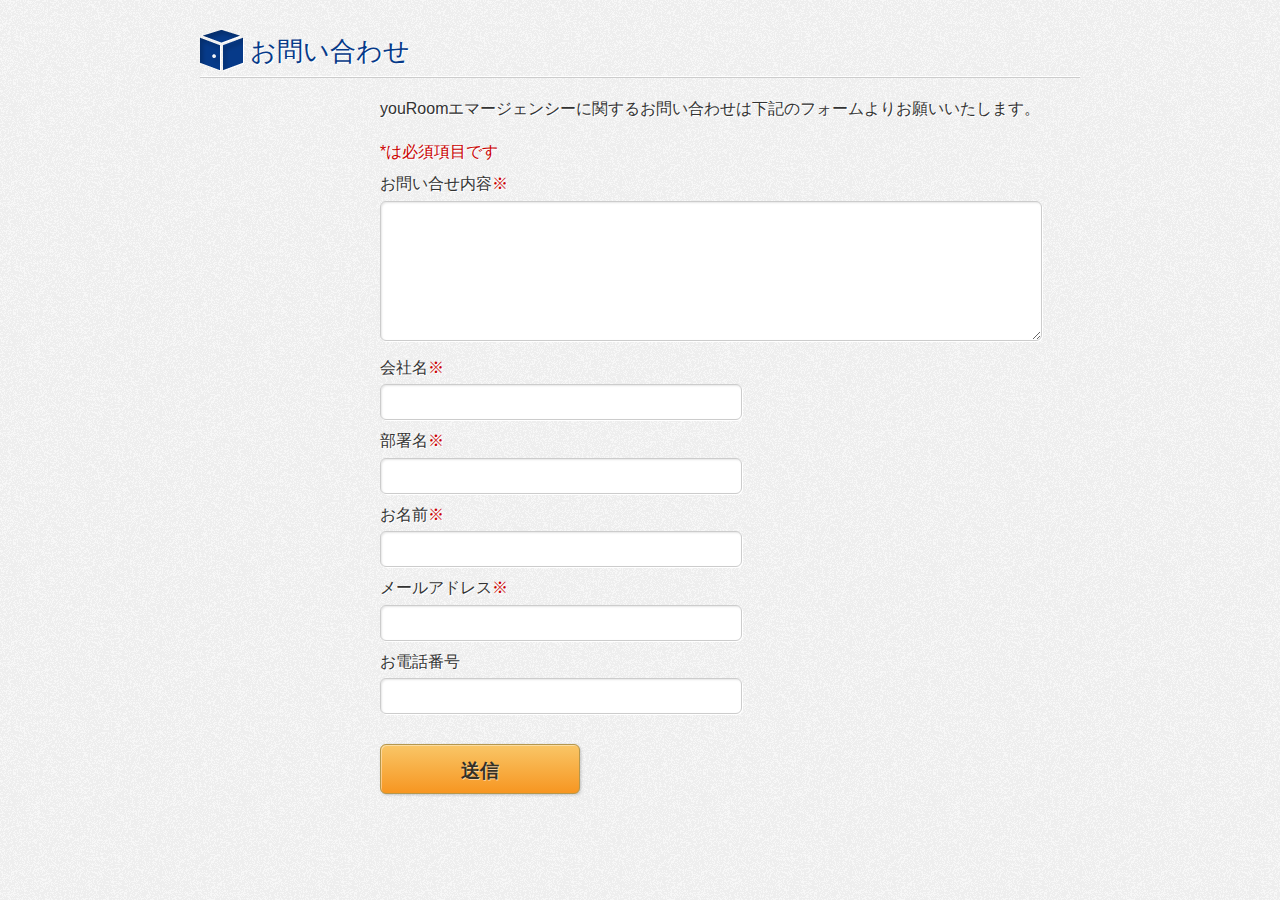
<file: inquiry.html>
<!DOCTYPE html>
<html lang="ja">
<head>
    <meta charset="utf-8">
    <title>youRoom エマージェンシー</title>
    <meta name="description" content="">
    <meta name="author" content="">
	<link href="http://ja.youroom.in/images/favicon.ico" rel="icon" type="image/vnd.microsoft.icon">
    <link href="css/style.css" rel="stylesheet">
    <!--[if IE]>
      <script src="http://html5shiv.googlecode.com/svn/trunk/html5.js"></script>
      <link href="stylesheets/ie.css" media="screen, projection" rel="stylesheet" type="text/css" />
    <![endif]-->
    <script src="http://ajax.microsoft.com/ajax/jquery/jquery-1.4.4.min.js"></script>
	<script src="/js/common.js" type="text/javascript" charset="utf-8"></script>
	<script src="/js/heightLine.js" type="text/javascript" charset="utf-8"></script>
	<script src="/js/jquery.page-scroller-308.js" type="text/javascript" charset="utf-8"></script>
	<script type="text/javascript">
		$(function() {
			var nav = $('.nav');
			var navTop = nav.offset().top;
			$(window).scroll(function () {
				var winTop = $(this).scrollTop();
				if (winTop >= navTop) {
					nav.addClass('fixed')
				} else if (winTop <= navTop) {
					nav.removeClass('fixed')
				}
			});
		});
	</script>
	<!-- Google Analytics -->
	<script type="text/javascript">
	</script>
</head>
<body>
<!-- Facebook -->
<div id="fb-root"></div>
<script>(function(d, s, id) {
var js, fjs = d.getElementsByTagName(s)[0];
if (d.getElementById(id)) return;
js = d.createElement(s); js.id = id;
js.src = "//connect.facebook.net/ja_JP/all.js#xfbml=1&appId=177651085648087";
fjs.parentNode.insertBefore(js, fjs);
}(document, 'script', 'facebook-jssdk'));</script>
<div id="wrapper">
  <div class="content">

		<section class="section" id="contact">
			<h2>お問い合わせ</h2>
			<div class="cont-box">
				<div class="contact">
					<p class="sentence">youRoomエマージェンシーに関するお問い合わせは下記のフォームよりお願いいたします。</p>
					<p class="red caution">*は必須項目です</p>
					<form action="https://docs.google.com/a/sonicgarden.jp/spreadsheet/formResponse?formkey=dFlnQlZUZTc0UXVtVnFIbWFGYjJsUXc6MQ&amp;embedded=true&amp;ifq"; method="POST" id="ss-form">
						<label for="entry_0">お問い合せ内容<span class="red">※</span></label>
						<br> 
						<textarea name="entry.0.single" rows="8" cols="75" id="entry_0"></textarea>
						<br> 
						<label for="entry_1">会社名<span class="red">※</span></label>
						<br> 
						<input type="text" name="entry.1.single" value="" id="entry_1">
						<br> 
						<label for="entry_2">部署名<span class="red">※</span></label>
						<br> 
						<input type="text" name="entry.2.single" value="" id="entry_2">
						<br> 
						<label for="entry_3">お名前<span class="red">※</span></label>
						<br> 
						<input type="text" name="entry.3.single" value="" id="entry_3">
						<br> 
						<label for="entry_4">メールアドレス<span class="red">※</span></label>
						<br> 
						<input type="text" name="entry.4.single" value="" id="entry_4">
						<br> 
						<label for="entry_5">お電話番号</label>
						<br> 
						<input type="text" name="entry.5.single" value="" id="entry_5">
						<br>
						<input type="hidden" name="pageNumber" value="0">
						<input type="hidden" name="backupCache" value="">
						<input type="submit" name="submit" value="送信">
					</form>
				</div>
			</div>
		</section><!-- #contact -->


  </div>
</div>
</file>
<file: css/style.css>
/* line 17, ../../../../../../Library/Ruby/Gems/1.8/gems/compass-0.12.2/frameworks/compass/stylesheets/compass/reset/_utilities.scss */
html, body, div, span, applet, object, iframe,
h1, h2, h3, h4, h5, h6, p, blockquote, pre,
a, abbr, acronym, address, big, cite, code,
del, dfn, em, img, ins, kbd, q, s, samp,
small, strike, strong, sub, sup, tt, var,
b, u, i, center,
dl, dt, dd, ol, ul, li,
fieldset, form, label, legend,
table, caption, tbody, tfoot, thead, tr, th, td,
article, aside, canvas, details, embed,
figure, figcaption, footer, header, hgroup,
menu, nav, output, ruby, section, summary,
time, mark, audio, video {
  margin: 0;
  padding: 0;
  border: 0;
  font: inherit;
  font-size: 100%;
  vertical-align: baseline;
}

/* line 22, ../../../../../../Library/Ruby/Gems/1.8/gems/compass-0.12.2/frameworks/compass/stylesheets/compass/reset/_utilities.scss */
html {
  line-height: 1;
}

/* line 24, ../../../../../../Library/Ruby/Gems/1.8/gems/compass-0.12.2/frameworks/compass/stylesheets/compass/reset/_utilities.scss */
ol, ul {
  list-style: none;
}

/* line 26, ../../../../../../Library/Ruby/Gems/1.8/gems/compass-0.12.2/frameworks/compass/stylesheets/compass/reset/_utilities.scss */
table {
  border-collapse: collapse;
  border-spacing: 0;
}

/* line 28, ../../../../../../Library/Ruby/Gems/1.8/gems/compass-0.12.2/frameworks/compass/stylesheets/compass/reset/_utilities.scss */
caption, th, td {
  text-align: left;
  font-weight: normal;
  vertical-align: middle;
}

/* line 30, ../../../../../../Library/Ruby/Gems/1.8/gems/compass-0.12.2/frameworks/compass/stylesheets/compass/reset/_utilities.scss */
q, blockquote {
  quotes: none;
}
/* line 103, ../../../../../../Library/Ruby/Gems/1.8/gems/compass-0.12.2/frameworks/compass/stylesheets/compass/reset/_utilities.scss */
q:before, q:after, blockquote:before, blockquote:after {
  content: "";
  content: none;
}

/* line 32, ../../../../../../Library/Ruby/Gems/1.8/gems/compass-0.12.2/frameworks/compass/stylesheets/compass/reset/_utilities.scss */
a img {
  border: none;
}

/* line 116, ../../../../../../Library/Ruby/Gems/1.8/gems/compass-0.12.2/frameworks/compass/stylesheets/compass/reset/_utilities.scss */
article, aside, details, figcaption, figure, footer, header, hgroup, menu, nav, section, summary {
  display: block;
}

/* line 11, ../sass/style.scss */
body {
  font-family: Verdana, Arial, Helvetica, "Hiragino Kaku Gothic Pro", "ヒラギノ角ゴ Pro W4", "メイリオ", Meiryo, Osaka, "ＭＳ Ｐゴシック", sans-serif;
  line-height: 1.3em;
  background: #eeeeee url(../img/pattern_noise1_eee.png) repeat 0 0;
  color: #333;
  line-height: 1.4em;
}

/* line 18, ../sass/style.scss */
a {
  color: #063a89;
}

/* line 21, ../sass/style.scss */
.header-wrapper {
  background: #063a89 url(../img/bg_hdr.png) repeat-x 0 0;
}

/* line 24, ../sass/style.scss */
.header {
  width: 950px;
  margin: 0 auto;
  background: url(../img/bg_hdr_main.jpg) no-repeat 0 0;
  color: #FFF;
  text-shadow: -1px -1px 0 rgba(0, 0, 0, 0.2);
  height: 400px;
  font-size: 90%;
  overflow: hidden;
  *zoom: 1;
}

/* line 34, ../sass/style.scss */
.hdr-copy {
  margin-left: 10px;
  margin-top: 0px;
}

/* line 38, ../sass/style.scss */
.hdr-right {
  width: 320px;
  float: right;
  padding-top: 280px;
  margin-right: 35px;
  background: url(../img/bg_sc_hdr.png) no-repeat 20px 50px;
}

/* line 45, ../sass/style.scss */
.btn-pdf a {
  display: block;
  font-size: 125%;
  background: #f9c667 url(../img/icn_pdf.png) no-repeat 17px 10px;
  /* Old browsers */
  /* IE9 SVG, needs conditional override of 'filter' to 'none' */
  background: url([data-uri]);
  background: url(../img/icn_pdf.png) no-repeat 17px 10px, -moz-linear-gradient(top, #f9c667 0%, #f79621 100%);
  /* FF3.6+ */
  background: url(../img/icn_pdf.png) no-repeat 17px 10px, -webkit-gradient(linear, left top, left bottom, color-stop(0%, #f9c667), color-stop(100%, #f79621));
  /* Chrome,Safari4+ */
  background: url(../img/icn_pdf.png) no-repeat 17px 10px, -webkit-linear-gradient(top, #f9c667 0%, #f79621 100%);
  /* Chrome10+,Safari5.1+ */
  background: url(../img/icn_pdf.png) no-repeat 17px 10px, -o-linear-gradient(top, #f9c667 0%, #f79621 100%);
  /* Opera 11.10+ */
  background: url(../img/icn_pdf.png) no-repeat 17px 10px, -ms-linear-gradient(top, #f9c667 0%, #f79621 100%);
  /* IE10+ */
  background: url(../img/icn_pdf.png) no-repeat 17px 10px, linear-gradient(to bottom, #f9c667 0%, #f79621 100%);
  /* W3C */
  filter: progid:DXImageTransform.Microsoft.gradient(startColorstr='#f9c667', endColorstr='#f79621',GradientType=0 );
  /* IE6-8 */
  height: 60px;
  line-height: 60px;
  border: 1px solid #B5974D;
  -webkit-box-shadow: rgba(0, 0, 0, 0.2) 1px 1px 3px, rgba(255, 255, 255, 0.4) 1px 1px 0 inset;
  -moz-box-shadow: rgba(0, 0, 0, 0.2) 1px 1px 3px, rgba(255, 255, 255, 0.4) 1px 1px 0 inset;
  box-shadow: rgba(0, 0, 0, 0.2) 1px 1px 3px, rgba(255, 255, 255, 0.4) 1px 1px 0 inset;
  -webkit-border-radius: 6px;
  -moz-border-radius: 6px;
  -ms-border-radius: 6px;
  -o-border-radius: 6px;
  border-radius: 6px;
  color: #353126;
  text-shadow: 1px 1px 0 rgba(255, 255, 255, 0.5);
  text-decoration: none;
  padding-left: 65px;
  font-weight: bold;
  margin-left: 100px;
  margin-right: 100px;
  margin-top: 30px;
}

/* line 72, ../sass/style.scss */
.btn-pdf a .mini {
  font-size: 80%;
  font-weight: normal;
}

/* line 76, ../sass/style.scss */
.btn-pdf a:hover {
  color: #000;
  background: #f7d9a3 url(../img/icn_pdf.png) no-repeat 17px 10px;
  /* Old browsers */
  /* IE9 SVG, needs conditional override of 'filter' to 'none' */
  background: url([data-uri]);
  background: url(../img/icn_pdf.png) no-repeat 17px 10px, -moz-linear-gradient(top, #f7d9a3 0%, #f4a74e 100%);
  /* FF3.6+ */
  background: url(../img/icn_pdf.png) no-repeat 17px 10px, -webkit-gradient(linear, left top, left bottom, color-stop(0%, #f7d9a3), color-stop(100%, #f4a74e));
  /* Chrome,Safari4+ */
  background: url(../img/icn_pdf.png) no-repeat 17px 10px, -webkit-linear-gradient(top, #f7d9a3 0%, #f4a74e 100%);
  /* Chrome10+,Safari5.1+ */
  background: url(../img/icn_pdf.png) no-repeat 17px 10px, -o-linear-gradient(top, #f7d9a3 0%, #f4a74e 100%);
  /* Opera 11.10+ */
  background: url(../img/icn_pdf.png) no-repeat 17px 10px, -ms-linear-gradient(top, #f7d9a3 0%, #f4a74e 100%);
  /* IE10+ */
  background: url(../img/icn_pdf.png) no-repeat 17px 10px, linear-gradient(to bottom, #f7d9a3 0%, #f4a74e 100%);
  /* W3C */
  filter: progid:DXImageTransform.Microsoft.gradient(startColorstr='#f7d9a3', endColorstr='#f4a74e',GradientType=0 );
  /* IE6-8 */
}

/* line 89, ../sass/style.scss */
.header .btn-pdf a {
  margin: 0;
  background: #eeeeee;
  /* Old browsers */
  /* IE9 SVG, needs conditional override of 'filter' to 'none' */
  background: url([data-uri]);
  background: url(../img/icn_pdf.png) no-repeat 7px 10px, -moz-linear-gradient(top, #eeeeee 0%, #dddddd 100%);
  /* FF3.6+ */
  background: url(../img/icn_pdf.png) no-repeat 7px 10px, -webkit-gradient(linear, left top, left bottom, color-stop(0%, #eeeeee), color-stop(100%, #dddddd));
  /* Chrome,Safari4+ */
  background: url(../img/icn_pdf.png) no-repeat 7px 10px, -webkit-linear-gradient(top, #eeeeee 0%, #dddddd 100%);
  /* Chrome10+,Safari5.1+ */
  background: url(../img/icn_pdf.png) no-repeat 7px 10px, -o-linear-gradient(top, #eeeeee 0%, #dddddd 100%);
  /* Opera 11.10+ */
  background: url(../img/icn_pdf.png) no-repeat 7px 10px, -ms-linear-gradient(top, #eeeeee 0%, #dddddd 100%);
  /* IE10+ */
  background: url(../img/icn_pdf.png) no-repeat 7px 10px, linear-gradient(to bottom, #eeeeee 0%, #dddddd 100%);
  /* W3C */
  filter: progid:DXImageTransform.Microsoft.gradient(startColorstr='#eeeeee', endColorstr='#dddddd',GradientType=0 );
  /* IE6-8 */
  -webkit-box-shadow: rgba(0, 0, 0, 0.2) 1px 1px 0, white 1px 1px 0 inset;
  -moz-box-shadow: rgba(0, 0, 0, 0.2) 1px 1px 0, white 1px 1px 0 inset;
  box-shadow: rgba(0, 0, 0, 0.2) 1px 1px 0, white 1px 1px 0 inset;
  text-shadow: 1px 1px 0 white;
  padding-left: 50px;
  border: 1px solid #888;
}

/* line 106, ../sass/style.scss */
.header .btn-pdf a:hover {
  background: #dddddd;
  /* Old browsers */
  /* IE9 SVG, needs conditional override of 'filter' to 'none' */
  background: url([data-uri]);
  background: url(../img/icn_pdf.png) no-repeat 7px 10px, -moz-linear-gradient(top, #dddddd 0%, #cccccc 100%);
  /* FF3.6+ */
  background: url(../img/icn_pdf.png) no-repeat 7px 10px, -webkit-gradient(linear, left top, left bottom, color-stop(0%, #dddddd), color-stop(100%, #cccccc));
  /* Chrome,Safari4+ */
  background: url(../img/icn_pdf.png) no-repeat 7px 10px, -o-linear-gradient(top, #dddddd 0%, #cccccc 100%);
  /* Opera 11.10+ */
  background: url(../img/icn_pdf.png) no-repeat 7px 10px, -ms-linear-gradient(top, #dddddd 0%, #cccccc 100%);
  /* IE10+ */
  background: url(../img/icn_pdf.png) no-repeat 7px 10px, linear-gradient(to bottom, #dddddd 0%, #cccccc 100%);
  /* W3C */
  filter: progid:DXImageTransform.Microsoft.gradient(startColorstr='#dddddd', endColorstr='#cccccc',GradientType=0 );
  /* IE6-8 */
}

/* line 118, ../sass/style.scss */
.num {
  font-family: Arial, Helvetica,sans-serif;
  font-weight: bold;
  font-size: 110%;
}

/* line 125, ../sass/style.scss */
.hdr-left {
  margin-left: 35px;
  padding-top: 35px;
  width: 530px;
  float: left;
}

/* line 131, ../sass/style.scss */
#main-nav {
  overflow: hidden;
  *zoom: 1;
  padding-top: 15px;
  padding-bottom: 15px;
  background: #333333;
  /* Old browsers */
  /* IE9 SVG, needs conditional override of 'filter' to 'none' */
  background: url([data-uri]);
  background: -moz-linear-gradient(top, #333333 0%, #121212 100%);
  /* FF3.6+ */
  background: -webkit-gradient(linear, left top, left bottom, color-stop(0%, #333333), color-stop(100%, #121212));
  /* Chrome,Safari4+ */
  background: -webkit-linear-gradient(top, #333333 0%, #121212 100%);
  /* Chrome10+,Safari5.1+ */
  background: -o-linear-gradient(top, #333333 0%, #121212 100%);
  /* Opera 11.10+ */
  background: -ms-linear-gradient(top, #333333 0%, #121212 100%);
  /* IE10+ */
  background: linear-gradient(to bottom, #333333 0%, #121212 100%);
  /* W3C */
  filter: progid:DXImageTransform.Microsoft.gradient(startColorstr='#333333', endColorstr='#121212',GradientType=0 );
  /* IE6-8 */
  text-shadow: -1px -1px 0 black;
  border-top: 1px solid #000;
  border-bottom: 1px solid #000;
  -webkit-box-shadow: rgba(255, 255, 255, 0.1) 0px 1px 0 inset;
  -moz-box-shadow: rgba(255, 255, 255, 0.1) 0px 1px 0 inset;
  box-shadow: rgba(255, 255, 255, 0.1) 0px 1px 0 inset;
  font-size: 90%;
}

/* line 151, ../sass/style.scss */
#main-nav ul {
  width: 860px;
  margin: 0 auto;
  border-left: #000;
  border-right: #000;
}

/* line 157, ../sass/style.scss */
#main-nav li {
  float: left;
  margin-right: 13px;
  padding-right: 13px;
  border-right: 1px solid #000;
  -webkit-box-shadow: rgba(255, 255, 255, 0.1) -1px 0px 0 inset;
  -moz-box-shadow: rgba(255, 255, 255, 0.1) -1px 0px 0 inset;
  box-shadow: rgba(255, 255, 255, 0.1) -1px 0px 0 inset;
}

/* line 166, ../sass/style.scss */
#main-nav a:hover {
  color: #f6c743;
  text-shadow: 0px 0px 4px white;
}

/* line 170, ../sass/style.scss */
#main-nav a {
  color: #FFF;
  text-decoration: none;
}

/*
#main-nav-holder {
  height: 50px;
  overflow: hidden;
  @include box-shadow(rgba(0,0,0,1) 2px 2px 10px);
}
*/
/* line 181, ../sass/style.scss */
.fixed {
  position: fixed;
  top: 0;
  left: 0;
  width: 100%;
  z-index: 100;
  -webkit-box-shadow: black 2px 2px 10px;
  -moz-box-shadow: black 2px 2px 10px;
  box-shadow: black 2px 2px 10px;
}

/* line 189, ../sass/style.scss */
.content {
  width: 880px;
  margin: 30px auto;
  text-shadow: 1px 1px 0 white;
}

/* line 194, ../sass/style.scss */
h2 {
  background: url(../img/icn_h2.png) no-repeat left top;
  font-size: 160%;
  font-weight: normal;
  color: #063a89;
  padding-left: 50px;
  margin-bottom: 20px;
  padding-top: 10px;
  padding-bottom: 15px;
  border-bottom: 1px solid #CCC;
  -webkit-box-shadow: white 0px -1px 0 inset;
  -moz-box-shadow: white 0px -1px 0 inset;
  box-shadow: white 0px -1px 0 inset;
}

/* line 206, ../sass/style.scss */
h3 {
  font-size: 110%;
  font-weight: bold;
  padding-bottom: 5px;
  border-bottom: 1px dotted #333;
  margin-bottom: 10px;
}

/* line 213, ../sass/style.scss */
.cont-box {
  margin-left: 180px;
}

/* line 216, ../sass/style.scss */
.sentence {
  margin-bottom: 20px;
}

/* line 219, ../sass/style.scss */
.section {
  margin-bottom: 40px;
  padding-top: 60px;
  margin-top: -60px;
}

/* line 224, ../sass/style.scss */
.pict-box {
  border: 1px solid #ccc;
  -webkit-box-shadow: white 1px 1px 0;
  -moz-box-shadow: white 1px 1px 0;
  box-shadow: white 1px 1px 0;
  background: #FFF;
  padding: 20px;
}
/* line 229, ../sass/style.scss */
.pict-box .point {
  margin-top: 20px;
  color: #C00;
  font-weight: bold;
}

/* line 235, ../sass/style.scss */
.features li a {
  display: block;
  padding-top: 3px;
  padding-bottom: 3px;
  border-bottom: 1px solid #CCC;
  -webkit-box-shadow: white 0px -1px 0 inset;
  -moz-box-shadow: white 0px -1px 0 inset;
  box-shadow: white 0px -1px 0 inset;
}

/* line 242, ../sass/style.scss */
.section-point h2 {
  border-bottom: none;
  -webkit-box-shadow: rgba(255, 255, 255, 0) 0px -1px 0 inset;
  -moz-box-shadow: rgba(255, 255, 255, 0) 0px -1px 0 inset;
  box-shadow: rgba(255, 255, 255, 0) 0px -1px 0 inset;
  padding-left: 180px;
  background: none;
  padding-top: 20px;
}

/* line 249, ../sass/style.scss */
.section-point {
  background: url(../img/icn_point1.png) no-repeat 10px 60px;
}

/* line 252, ../sass/style.scss */
.section-point#point2 {
  background: url(../img/icn_point2.png) no-repeat 10px 60px;
}

/* line 255, ../sass/style.scss */
.section-point#point3 {
  background: url(../img/icn_point3.png) no-repeat 10px 60px;
}

/* line 258, ../sass/style.scss */
.list-normal li {
  margin-bottom: 7px;
  background: url(../img/icn_list.png) no-repeat left 0.5em;
  padding-left: 10px;
}

/* line 263, ../sass/style.scss */
.reason-box {
  background: rgba(0, 0, 0, 0.1) url(../img/icn_reason.png) no-repeat 10px 10px;
  border: 1px solid #ccc;
  margin-top: 20px;
  padding: 10px;
  padding-left: 70px;
  padding-bottom: 0px;
  -webkit-box-shadow: white 1px 1px 0, rgba(0, 0, 0, 0.1) 1px 1px 10px inset;
  -moz-box-shadow: white 1px 1px 0, rgba(0, 0, 0, 0.1) 1px 1px 10px inset;
  box-shadow: white 1px 1px 0, rgba(0, 0, 0, 0.1) 1px 1px 10px inset;
  font-size: 90%;
  text-shadow: 1px 1px 0 rgba(255, 255, 255, 0.5);
  color: #222;
}

/* line 277, ../sass/style.scss */
#point1 .reason-box-left, #point2 .reason-box-left {
  padding-right: 210px;
}

/* line 280, ../sass/style.scss */
#point2 .reason-box-left {
  padding-right: 120px;
}

/* line 283, ../sass/style.scss */
#point1 .reason-box-left {
  background: url(../img/pic_p1_r.png) no-repeat right top;
}

/* line 286, ../sass/style.scss */
#point2 .reason-box-left {
  background: url(../img/pic_p2_r.png) no-repeat right top;
}

/* line 289, ../sass/style.scss */
.reason-box h3 {
  color: #063a89;
  font-weight: bold;
  font-size: 120%;
  margin-bottom: 7px;
  padding-top: 7px;
  border-bottom: none;
}

/* line 297, ../sass/style.scss */
.pict-box {
  overflow: hidden;
  *zoom: 1;
}

/* line 300, ../sass/style.scss */
.flow-box {
  overflow: hidden;
  *zoom: 1;
}

/* line 303, ../sass/style.scss */
.left-box {
  width: 120px;
  float: left;
  padding: 10px;
  -webkit-border-radius: 4px;
  -moz-border-radius: 4px;
  -ms-border-radius: 4px;
  -o-border-radius: 4px;
  border-radius: 4px;
  background: #fce8a1;
}

/* line 310, ../sass/style.scss */
.right-box {
  width: 518px;
  float: right;
}

/* line 314, ../sass/style.scss */
.pict-section p {
  margin-left: 15px;
  padding: 0;
}

/* line 318, ../sass/style.scss */
.pict-section {
  margin-bottom: 30px;
}

/* line 321, ../sass/style.scss */
.pict-section.last {
  margin-bottom: 0;
}

/* line 324, ../sass/style.scss */
.left-box h4 {
  font-size: 90%;
  font-weight: bold;
  text-align: center;
  background: #FFF;
  -webkit-border-radius: 3px;
  -moz-border-radius: 3px;
  -ms-border-radius: 3px;
  -o-border-radius: 3px;
  border-radius: 3px;
  margin-bottom: 10px;
  padding: 5px;
  line-height: 1.3em;
}

/* line 334, ../sass/style.scss */
.left-box h4 .mini {
  font-size: 70%;
  font-weight: normal;
}

/* line 338, ../sass/style.scss */
.flow-left-caps {
  font-size: 80%;
  text-shadow: 1px 1px 0 rgba(255, 255, 255, 0.5);
  line-height: 1.3em;
  color: #000;
}

/* line 344, ../sass/style.scss */
.flow-left-pic {
  text-align: center;
}

/* line 347, ../sass/style.scss */
.flow-box .right-box h3 {
  background: url(../img/baloon_fwd_orange.png) no-repeat left top;
  border: none;
  padding-left: 15px;
}

/* line 353, ../sass/style.scss */
.flow-box .right-box h3 .num {
  color: #FFF;
  background: #F39800;
  height: 30px;
  width: 30px;
  margin-left: 5px;
  margin-right: 5px;
  padding: 5px 10px;
  -webkit-border-radius: 15px;
  -moz-border-radius: 15px;
  -ms-border-radius: 15px;
  -o-border-radius: 15px;
  border-radius: 15px;
  text-shadow: -1px -1px 0 rgba(0, 0, 0, 0.3);
}

/* line 364, ../sass/style.scss */
.flow-box .right-box {
  padding-top: 10px;
}

/* line 367, ../sass/style.scss */
.flow-caps {
  font-size: 80%;
}

/* line 370, ../sass/style.scss */
.flow-box .flow-allow {
  background: url(../img/icn_allow.png) no-repeat 240px top;
  height: 43px;
  margin-top: 10px;
  padding-left: 280px;
  padding-top: 5px;
  font-weight: bold;
  color: #C30D23;
}

/* line 379, ../sass/style.scss */
.flow-sc {
  padding-bottom: 0;
  margin-bottom: 7px;
}

/* line 383, ../sass/style.scss */
.flow-box {
  margin-bottom: 20px;
}

/* line 386, ../sass/style.scss */
.flow-allow-tsuuchi {
  text-align: center;
}

/* line 389, ../sass/style.scss */
.flow-box.green {
  margin-bottom: 0;
}

/* line 392, ../sass/style.scss */
.flow-box.green .left-box {
  background: #dfebc5;
}

/* line 395, ../sass/style.scss */
.flow-box.green .right-box h3 {
  background: url(../img/baloon_fwd_green.png) no-repeat left top;
}

/* line 399, ../sass/style.scss */
.flow-saigaihassei {
  height: 140px;
  background: url(../img/flow_saigaihassei.png) no-repeat center top;
  text-indent: -9999px;
}

/* line 404, ../sass/style.scss */
#scene .pict-box {
  padding: 10px;
  overflow: hidden;
  *zoom: 1;
  margin-bottom: 20px;
}

/* line 409, ../sass/style.scss */
#scene .pict-box .scene-pict {
  float: left;
  margin-right: 20px;
}

/* line 413, ../sass/style.scss */
#scene .pict-box .sentence {
  line-height: 1.7em;
  font-size: 95%;
  margin-top: 10px;
}

/* line 418, ../sass/style.scss */
h3.question {
  color: #063a89;
  border-bottom: none;
  font-size: 120%;
  font-weight: normal;
}

/* line 424, ../sass/style.scss */
h3.question .question-q {
  font-size: 200%;
  font-family: serif;
  margin-right: 5px;
  font-weight: bold;
}

/* line 430, ../sass/style.scss */
.answer-a {
  font-size: 240%;
  font-family: serif;
  font-weight: bold;
  margin-right: 10px;
  float: left;
  color: #F39800;
  margin-top: 10px;
}

/* line 439, ../sass/style.scss */
.sentence.answer {
  background: #FFF;
  -webkit-border-radius: 6px;
  -moz-border-radius: 6px;
  -ms-border-radius: 6px;
  -o-border-radius: 6px;
  border-radius: 6px;
  -webkit-box-shadow: white 1px 1px 0, rgba(0, 0, 0, 0.1) 1px 1px 10px inset;
  -moz-box-shadow: white 1px 1px 0, rgba(0, 0, 0, 0.1) 1px 1px 10px inset;
  box-shadow: white 1px 1px 0, rgba(0, 0, 0, 0.1) 1px 1px 10px inset;
  overflow: hidden;
  position: relative;
  border: 1px solid #ddd;
  padding: 20px;
  font-size: 90%;
  margin-bottom: 30px;
}

/* line 452, ../sass/style.scss */
.footer-company {
  border-top: 1px solid #CCC;
  -webkit-box-shadow: white 0px 1px 0 inset, rgba(0, 0, 0, 0.2) -2px 0px 10px;
  -moz-box-shadow: white 0px 1px 0 inset, rgba(0, 0, 0, 0.2) -2px 0px 10px;
  box-shadow: white 0px 1px 0 inset, rgba(0, 0, 0, 0.2) -2px 0px 10px;
  background: url(../img/pattern_noise_ftr.png) repeat left top;
  padding: 30px 0;
  font-size: 90%;
  padding-bottom: 50px;
}

/* line 460, ../sass/style.scss */
.footer-company .section {
  width: 880px;
  margin: 0 auto;
  margin-top: -60px;
}

/* line 465, ../sass/style.scss */
#company .members li {
  float: left;
  margin-left: 20px;
}

/* line 469, ../sass/style.scss */
#company .members {
  overflow: hidden;
  *zoom: 1;
  float: right;
}

/* line 473, ../sass/style.scss */
#company .members .image img {
  width: 120px;
  height: 120px;
}

/* line 477, ../sass/style.scss */
#company .members .image {
  border: 1px solid #ccc;
  -webkit-box-shadow: white 1px 1px 0;
  -moz-box-shadow: white 1px 1px 0;
  box-shadow: white 1px 1px 0;
  height: 120px;
}

/* line 482, ../sass/style.scss */
#company .members h4 {
  font-size: 80%;
  font-weight: bold;
  margin-bottom: 0;
  line-height: 1.2em;
  margin-top: 5px;
}

/* line 489, ../sass/style.scss */
#company .footer-left {
  width: 450px;
  float: left;
}

/* line 493, ../sass/style.scss */
.footer-upper {
  overflow: hidden;
  *zoom: 1;
}

/* line 496, ../sass/style.scss */
#company .logo {
  margin-bottom: 10px;
}

/* line 499, ../sass/style.scss */
#company .members p {
  font-size: 90%;
}

/* line 502, ../sass/style.scss */
#company .why {
  width: 730px;
  background: #FFF;
  -webkit-border-radius: 6px;
  -moz-border-radius: 6px;
  -ms-border-radius: 6px;
  -o-border-radius: 6px;
  border-radius: 6px;
  -webkit-box-shadow: white 1px 1px 0, rgba(0, 0, 0, 0.1) 1px 1px 10px inset;
  -moz-box-shadow: white 1px 1px 0, rgba(0, 0, 0, 0.1) 1px 1px 10px inset;
  box-shadow: white 1px 1px 0, rgba(0, 0, 0, 0.1) 1px 1px 10px inset;
  border: 1px solid #ddd;
  padding: 20px;
  margin-top: 20px;
}

/* line 511, ../sass/style.scss */
#company h2 {
  border-bottom: none;
  -webkit-box-shadow: none;
  -moz-box-shadow: none;
  box-shadow: none;
}

/* line 894, ../sass/basic.sass */
/* line 516, ../sass/style.scss */
#footer {
  background: #333333;
  padding: 20px 0;
}

/* line 897, ../sass/basic.sass */
/* line 521, ../sass/style.scss */
#footer ul {
  width: 960px;
  margin: 0 auto;
  display: block;
}

/* line 901, ../sass/basic.sass */
/* line 527, ../sass/style.scss */
#footer ul li {
  display: inline;
}

/* line 903, ../sass/basic.sass */
/* line 531, ../sass/style.scss */
#footer ul li a {
  color: #cccccc;
  margin: 0 20px 0 0;
}

/* line 49, ../sass/mixins.sass */
/* line 536, ../sass/style.scss */
#footer ul li a:link, #footer ul li a:visited {
  text-decoration: none;
}

/* line 52, ../sass/mixins.sass */
/* line 540, ../sass/style.scss */
#footer ul li a:hover, #footer ul li a:active {
  text-decoration: underline;
}

/* line 41, ../sass/global_nav.sass */
/* line 544, ../sass/style.scss */
.top {
  position: fixed;
  right: 15px;
  bottom: 15px;
  width: 50px;
  height: 25px;
  padding-top: 25px;
  line-height: 25px;
  background: #333333;
  color: #888888;
  display: block;
  text-transform: uppercase;
  text-decoration: none;
  text-align: center;
  font-size: 14px;
  -webkit-border-radius: 10px;
  -moz-border-radius: 10px;
  border-radius: 10px;
  behavior: url(../PIE.htc);
}

/* line 60, ../sass/global_nav.sass */
/* line 565, ../sass/style.scss */
.top:before {
  position: absolute;
  top: 11px;
  left: 14px;
  content: "";
  border-bottom: 11px solid #888888;
  border-left: 11px solid transparent;
  border-right: 11px solid transparent;
}

/* line 68, ../sass/global_nav.sass */
/* line 575, ../sass/style.scss */
.top:hover {
  color: #eeeeee;
}

/* line 70, ../sass/global_nav.sass */
/* line 579, ../sass/style.scss */
.top:hover:before {
  border-bottom-color: #eeeeee;
}

/* line 73, ../sass/global_nav.sass */
/* line 584, ../sass/style.scss */
.opacity .top {
  opacity: 1;
  -webkit-transition: opacity 700ms linear;
  -moz-transition: opacity 700ms linear;
  transition: opacity 700ms linear;
}

/* line 78, ../sass/global_nav.sass */
/* line 591, ../sass/style.scss */
.opacity .top.hidden {
  opacity: 0;
}

/* line 81, ../sass/global_nav.sass */
/* line 596, ../sass/style.scss */
.no-opacity .top.hidden {
  display: none;
}

/* line 599, ../sass/style.scss */
table {
  border: 1px solid #CCC;
  width: 100%;
}

/* line 603, ../sass/style.scss */
td, th {
  border: 1px solid #CCC;
  padding: 5px 10px;
}

/* line 607, ../sass/style.scss */
th {
  text-align: center;
  font-weight: bold;
  background: #9FA0A0;
  color: #FFF;
  text-shadow: -1px -1px 0 rgba(0, 0, 0, 0.3);
}

/* line 614, ../sass/style.scss */
td {
  font-size: 90%;
}

/* line 617, ../sass/style.scss */
th.strong {
  background: #063a89;
}

/* line 620, ../sass/style.scss */
td.strong {
  background: #F9F6CF;
  font-weight: bold;
}

/* line 624, ../sass/style.scss */
table.point1-table td {
  text-align: center;
  width: 335px;
}

/* line 628, ../sass/style.scss */
.contact form {
  margin-bottom: 20px;
}

/* line 631, ../sass/style.scss */
textarea, input[type="text"], input[type="password"] {
  -webkit-border-radius: 6px;
  -moz-border-radius: 6px;
  -ms-border-radius: 6px;
  -o-border-radius: 6px;
  border-radius: 6px;
  -webkit-box-shadow: white 1px 1px 0, rgba(0, 0, 0, 0.1) 1px 1px 2px inset;
  -moz-box-shadow: white 1px 1px 0, rgba(0, 0, 0, 0.1) 1px 1px 2px inset;
  box-shadow: white 1px 1px 0, rgba(0, 0, 0, 0.1) 1px 1px 2px inset;
  border: 1px solid #CCC;
  font-size: 14px;
  padding: 5px;
}

/* line 638, ../sass/style.scss */
textarea:focus, input[type="text"]:focus, input[type="password"]:focus {
  border: 1px solid #52bcec;
  background: #faf1ca;
  -webkit-box-shadow: rgba(0, 152, 221, 0.5) 0 0 5px;
  -moz-box-shadow: rgba(0, 152, 221, 0.5) 0 0 5px;
  box-shadow: rgba(0, 152, 221, 0.5) 0 0 5px;
}

/* line 643, ../sass/style.scss */
input[type="text"], input[type="password"] {
  height: 24px;
  line-height: 24px;
}

/* line 647, ../sass/style.scss */
.contact textarea, #contact input[type="text"], #contact input[type="password"] {
  margin-bottom: 10px;
  margin-top: 5px;
}

/* line 651, ../sass/style.scss */
.contact textarea {
  width: 650px;
}

/* line 654, ../sass/style.scss */
.contact input[type="text"], #contact input[type="password"] {
  width: 350px;
}

/* line 657, ../sass/style.scss */
input[type="submit"] {
  background-color: #f9c667;
  *zoom: 1;
  filter: progid:DXImageTransform.Microsoft.gradient(gradientType=0, startColorstr='#FFF9C667', endColorstr='#FFF79621');
  background-image: -webkit-gradient(linear, 50% 0%, 50% 100%, color-stop(0%, #f9c667), color-stop(100%, #f79621));
  background-image: -webkit-linear-gradient(top, #f9c667 0%, #f79621 100%);
  background-image: -moz-linear-gradient(top, #f9c667 0%, #f79621 100%);
  background-image: -o-linear-gradient(top, #f9c667 0%, #f79621 100%);
  background-image: linear-gradient(top, #f9c667 0%, #f79621 100%);
  font-size: 120%;
  font-weight: bold;
  border: 1px solid #B5974D;
  -webkit-box-shadow: rgba(0, 0, 0, 0.2) 1px 1px 3px, rgba(255, 255, 255, 0.4) 1px 1px 0 inset;
  -moz-box-shadow: rgba(0, 0, 0, 0.2) 1px 1px 3px, rgba(255, 255, 255, 0.4) 1px 1px 0 inset;
  box-shadow: rgba(0, 0, 0, 0.2) 1px 1px 3px, rgba(255, 255, 255, 0.4) 1px 1px 0 inset;
  -webkit-border-radius: 6px;
  -moz-border-radius: 6px;
  -ms-border-radius: 6px;
  -o-border-radius: 6px;
  border-radius: 6px;
  color: #353126;
  text-shadow: 1px 1px 0 rgba(255, 255, 255, 0.5);
  height: 50px;
  line-height: 50px;
}

/* line 672, ../sass/style.scss */
input[type="submit"]:hover {
  background-color: #f7d9a3;
  *zoom: 1;
  filter: progid:DXImageTransform.Microsoft.gradient(gradientType=0, startColorstr='#FFF7D9A3', endColorstr='#FFF4A74E');
  background-image: -webkit-gradient(linear, 50% 0%, 50% 100%, color-stop(0%, #f7d9a3), color-stop(100%, #f4a74e));
  background-image: -webkit-linear-gradient(top, #f7d9a3 0%, #f4a74e 100%);
  background-image: -moz-linear-gradient(top, #f7d9a3 0%, #f4a74e 100%);
  background-image: -o-linear-gradient(top, #f7d9a3 0%, #f4a74e 100%);
  background-image: linear-gradient(top, #f7d9a3 0%, #f4a74e 100%);
  color: #000;
  cursor: pointer;
}

/* line 680, ../sass/style.scss */
.contact input[type="submit"] {
  margin-top: 20px;
  width: 200px;
  margin-bottom: 20px;
}

/* line 685, ../sass/style.scss */
.red {
  color: #C00;
}

/* line 688, ../sass/style.scss */
.caution {
  margin-bottom: 10px;
}

/* line 691, ../sass/style.scss */
#footer {
  font-size: 90%;
}

/* line 694, ../sass/style.scss */
.download {
  background: white url(../img/icn_pdf.png) no-repeat 10px 10px;
  border: 3px solid #f9c667;
  -webkit-border-radius: 6px;
  -moz-border-radius: 6px;
  -ms-border-radius: 6px;
  -o-border-radius: 6px;
  border-radius: 6px;
  padding: 10px;
  -webkit-box-shadow: rgba(0, 0, 0, 0.2) -1px -1px 0px, white 1px 1px 0;
  -moz-box-shadow: rgba(0, 0, 0, 0.2) -1px -1px 0px, white 1px 1px 0;
  box-shadow: rgba(0, 0, 0, 0.2) -1px -1px 0px, white 1px 1px 0;
  margin-top: 30px;
}

/* line 702, ../sass/style.scss */
.download input[type="text"] {
  width: 400px;
  margin-left: 50px;
  -webkit-border-radius: 4px;
  -moz-border-radius: 4px;
  -ms-border-radius: 4px;
  -o-border-radius: 4px;
  border-radius: 4px;
  margin-top: 20px;
  font-size: 120%;
}

/* line 709, ../sass/style.scss */
.download input[type="submit"] {
  font-size: 100%;
  height: 36px;
  line-height: 30px;
  -webkit-border-radius: 4px;
  -moz-border-radius: 4px;
  -ms-border-radius: 4px;
  -o-border-radius: 4px;
  border-radius: 4px;
  width: 200px;
  margin-top: 20px;
}

/* line 717, ../sass/style.scss */
.download label {
  font-size: 85%;
}

/* line 720, ../sass/style.scss */
.download .text {
  font-size: 85%;
  font-weight: bold;
  margin-left: 45px;
  padding-top: 10px;
}

/* line 726, ../sass/style.scss */
.download .strong {
  font-size: 120%;
  color: #C00;
  margin-right: 5px;
}

/* line 731, ../sass/style.scss */
#contact .download .text {
  margin-bottom: 0;
}

/* line 734, ../sass/style.scss */
.footer-company .download {
  font-size: 115%;
  width: 750px;
}

/* line 738, ../sass/style.scss */
.social_buttons {
  padding-top: 10px;
  padding-left: 10px;
  overflow: hidden;
  *zoom: 1;
}

/* line 743, ../sass/style.scss */
.social_buttons li {
  float: left;
  margin-right: 10px;
}

/* line 747, ../sass/style.scss */
#download-wrapper {
  padding-top: 60px;
  margin-top: -60px;
}

/* line 751, ../sass/style.scss */
.pict-box2 {
  padding: 5px 10px;
}

/* line 754, ../sass/style.scss */
.small {
  font-size: 12px;
}
</file>
